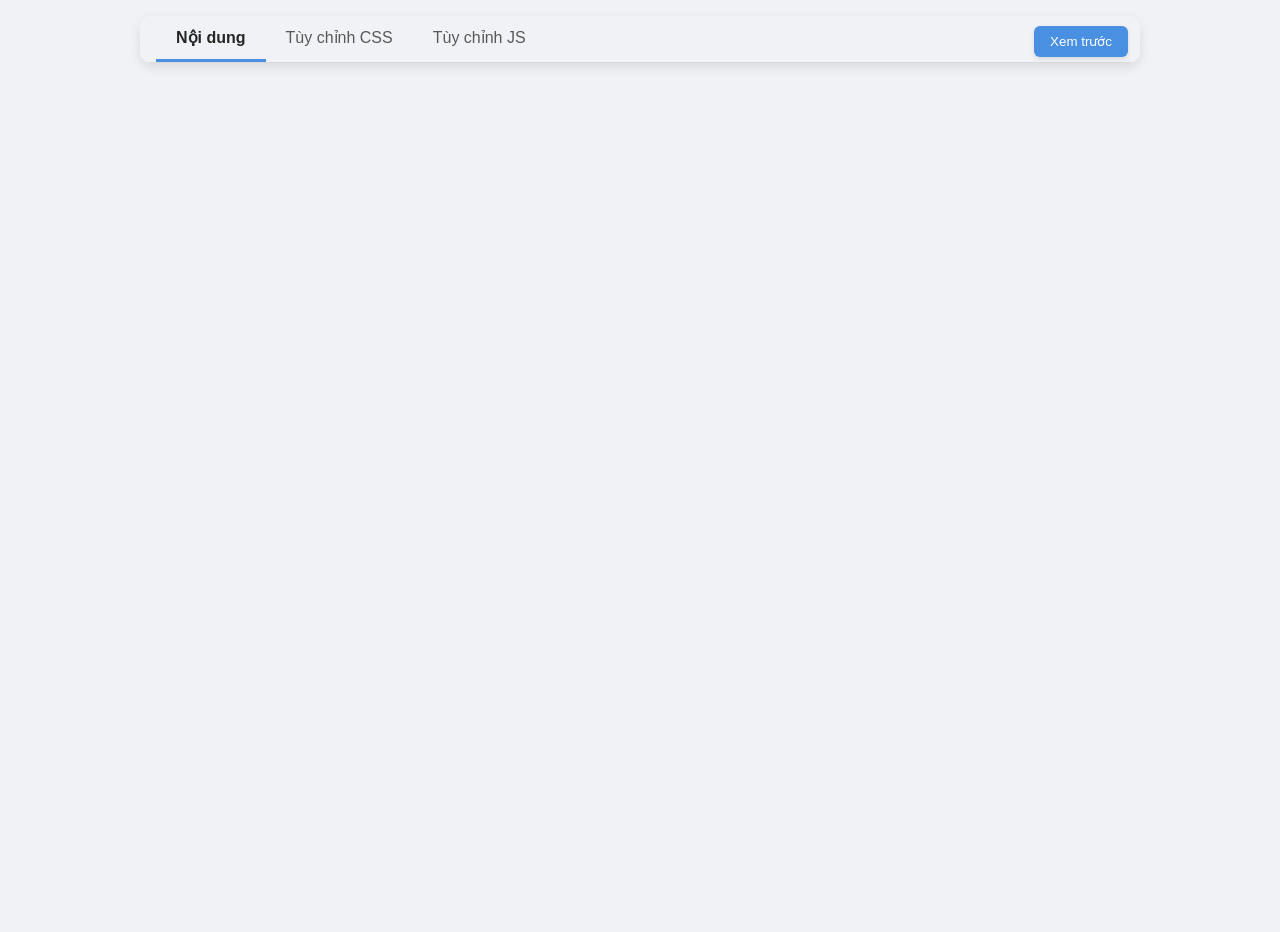
<file: editor.html>
<!DOCTYPE html>
<html lang="vi">
  <head>
    <meta charset="utf-8" />
    <meta name="viewport" content="width=device-width, initial-scale=1.0">
    <title>Trình Soạn Thảo Văn Bản CKEditor 5</title>
    <!-- Tải CSS cho CKEditor 5 từ CDN -->
    <link
      rel="stylesheet"
      href="https://cdn.ckeditor.com/ckeditor5/43.0.0/ckeditor5.css"
    />
    <style>
      /* --- General Styling --- */
      :root {
        --ck-border-radius: 8px;
        --ck-color-base-background: #f7f8fa;
        --ck-color-toolbar-background: #ffffff;
        --ck-color-button-default-background: transparent;
        --ck-color-button-on-background: #f0f0f0;
        --ck-color-button-hover-background: #e9e9e9;
        --ck-color-focus-border: #4a90e2;
        --editor-container-bg: #ffffff;
        --tab-bg: #f0f2f5;
        --tab-active-bg: #ffffff;
        --tab-border: #d9d9d9;
        --code-bg: #2d2d2d;
        --code-color: #f8f8f2;
      }

      body {
        font-family: 'Inter', sans-serif;
        background-color: #f0f2f5;
        margin: 0;
        padding: 1rem;
        display: flex;
        justify-content: center;
        align-items: flex-start;
        min-height: 100vh;
      }

      @import url('https://fonts.googleapis.com/css2?family=Inter:wght@400;500;700&display=swap');

      /* --- Main Container --- */
      .main-container {
        width: 100%;
        max-width: 1000px;
        background: var(--editor-container-bg);
        border-radius: 12px;
        box-shadow: 0 4px 12px rgba(0, 0, 0, 0.1);
        overflow: hidden;
      }
      
      .editor-wrapper {
        position: relative;
      }

      /* --- Tab Navigation --- */
      .tab-nav {
        display: flex;
        background-color: var(--tab-bg);
        border-bottom: 1px solid var(--tab-border);
        padding: 0 1rem;
      }
      .tab-nav button {
        padding: 12px 20px;
        border: none;
        background-color: transparent;
        cursor: pointer;
        font-size: 1rem;
        font-family: 'Inter', sans-serif;
        color: #595959;
        border-bottom: 3px solid transparent;
        transition: all 0.3s ease;
      }
      .tab-nav button.active {
        color: #262626;
        font-weight: 600;
        border-bottom-color: var(--ck-color-focus-border);
      }

      /* --- Tab Content --- */
      .tab-panel {
        display: none;
      }
      .tab-panel.active {
        display: block;
      }
      
      /* --- CKEditor Content Styling --- */
      .ck-editor__editable_inline {
          min-height: 400px;
          padding: 1.5rem !important;
      }

      /* --- Code Input Textareas --- */
      .code-input {
        width: 100%;
        min-height: 400px;
        border: none;
        background-color: var(--code-bg);
        color: var(--code-color);
        font-family: 'Menlo', 'Consolas', monospace;
        font-size: 14px;
        line-height: 1.5;
        padding: 1.5rem;
        box-sizing: border-box;
        resize: vertical;
      }
      .code-input:focus {
        outline: none;
      }

      /* --- Preview Button --- */
      #previewBtn {
        position: absolute;
        top: 10px;
        right: 12px;
        z-index: 100;
        background-color: #4a90e2;
        color: white;
        border: none;
        padding: 8px 16px;
        border-radius: 6px;
        font-family: 'Inter', sans-serif;
        font-weight: 500;
        cursor: pointer;
        transition: background-color 0.3s ease;
        box-shadow: 0 2px 4px rgba(0,0,0,0.1);
      }
      #previewBtn:hover {
        background-color: #357abd;
      }

      @media (max-width: 768px) {
        body { padding: 0.5rem; }
        .main-container { border-radius: 0; }
        .ck-editor__editable_inline, .code-input { min-height: 300px; }
        #previewBtn { top: 5px; right: 5px; padding: 6px 12px; font-size: 0.9rem; }
      }
    </style>
  </head>
  <body>

      <div class="main-container">
        <div class="editor-wrapper">
            <div class="tab-nav">
                <button class="tab-btn active" data-tab="content">Nội dung</button>
                <button class="tab-btn" data-tab="css">Tùy chỉnh CSS</button>
                <button class="tab-btn" data-tab="js">Tùy chỉnh JS</button>
            </div>
            <button id="previewBtn">Xem trước</button>
        </div>

        <div class="tab-content">
            <div id="content-panel" class="tab-panel active">
                <div id="editor"></div>
            </div>
            <div id="css-panel" class="tab-panel">
                <textarea id="css-input" class="code-input" placeholder="<style>&#10;/* Viết mã CSS của bạn ở đây... */&#10;</style>"></textarea>
            </div>
            <div id="js-panel" class="tab-panel">
                <textarea id="js-input" class="code-input" placeholder="<script>&#10;// Viết mã JavaScript của bạn ở đây...&#10;</script>"></textarea>
            </div>
        </div>
      </div>

    <script type="importmap">
      {
        "imports": {
          "ckeditor5": "https://cdn.ckeditor.com/ckeditor5/43.0.0/ckeditor5.js",
          "ckeditor5/": "https://cdn.ckeditor.com/ckeditor5/43.0.0/"
        }
      }
    </script>

<script>
  const devPassword = "123456@"; // Thay bằng mật khẩu của bạn
  const DEV_ACCESS_KEY = "dev_access_time";
  const MAX_ACCESS_TIME = 3 * 60 * 60 * 1000; // 3 giờ

  function isDevAccessGranted() {
    const savedTime = localStorage.getItem(DEV_ACCESS_KEY);
    if (!savedTime) return false;
    const now = Date.now();
    return now - parseInt(savedTime, 10) < MAX_ACCESS_TIME;
  }

  function grantDevAccess() {
    localStorage.setItem(DEV_ACCESS_KEY, Date.now().toString());
    alert("Mật khẩu đúng! Bạn có thể mở DevTools.");
  }

  function askForPassword() {
    const input = prompt("...");
    if (input === devPassword) {
      grantDevAccess();
    } else {
      alert("...!");
      window.location.href = "#";
    }
  }

  window.addEventListener("keydown", function (e) {
    if (
      e.keyCode === 123 || // F12
      (e.ctrlKey && e.shiftKey && e.keyCode === 67) || // Ctrl + Shift + C
      (e.ctrlKey && e.keyCode === 85) || // Ctrl + U
      (e.ctrlKey && e.shiftKey && e.keyCode === 73) || // Ctrl + Shift + I
      (e.ctrlKey && e.keyCode === 83) // Ctrl + S
    ) {
      if (!isDevAccessGranted()) {
        e.preventDefault();
        askForPassword();
      }
    }
  });

  // Chặn chuột phải
  window.addEventListener("contextmenu", function (e) {
    if (!isDevAccessGranted()) e.preventDefault();
  });

  // Chặn gesture, zoom, kéo thả, context menu điện thoại
  document.addEventListener("touchstart", function (e) {
    if (!isDevAccessGranted() && e.touches.length > 1) {
      e.preventDefault();
    }
  }, { passive: false });

  document.addEventListener("gesturestart", function (e) {
    if (!isDevAccessGranted()) e.preventDefault();
  });

  document.addEventListener("dragstart", function (e) {
    if (!isDevAccessGranted()) e.preventDefault();
  });

  document.addEventListener("contextmenu", function (e) {
    if (!isDevAccessGranted()) e.preventDefault();
  });

  // Chặn nếu đang chạy trên Android WebView
  if (navigator.userAgent.toLowerCase().includes("wv")) {
    window.location.href = "https://www.truongcongly.com";
  }
</script>
    
    <script type="module" src="./editor.js"></script>
      
  </body>
</html>
</file>
